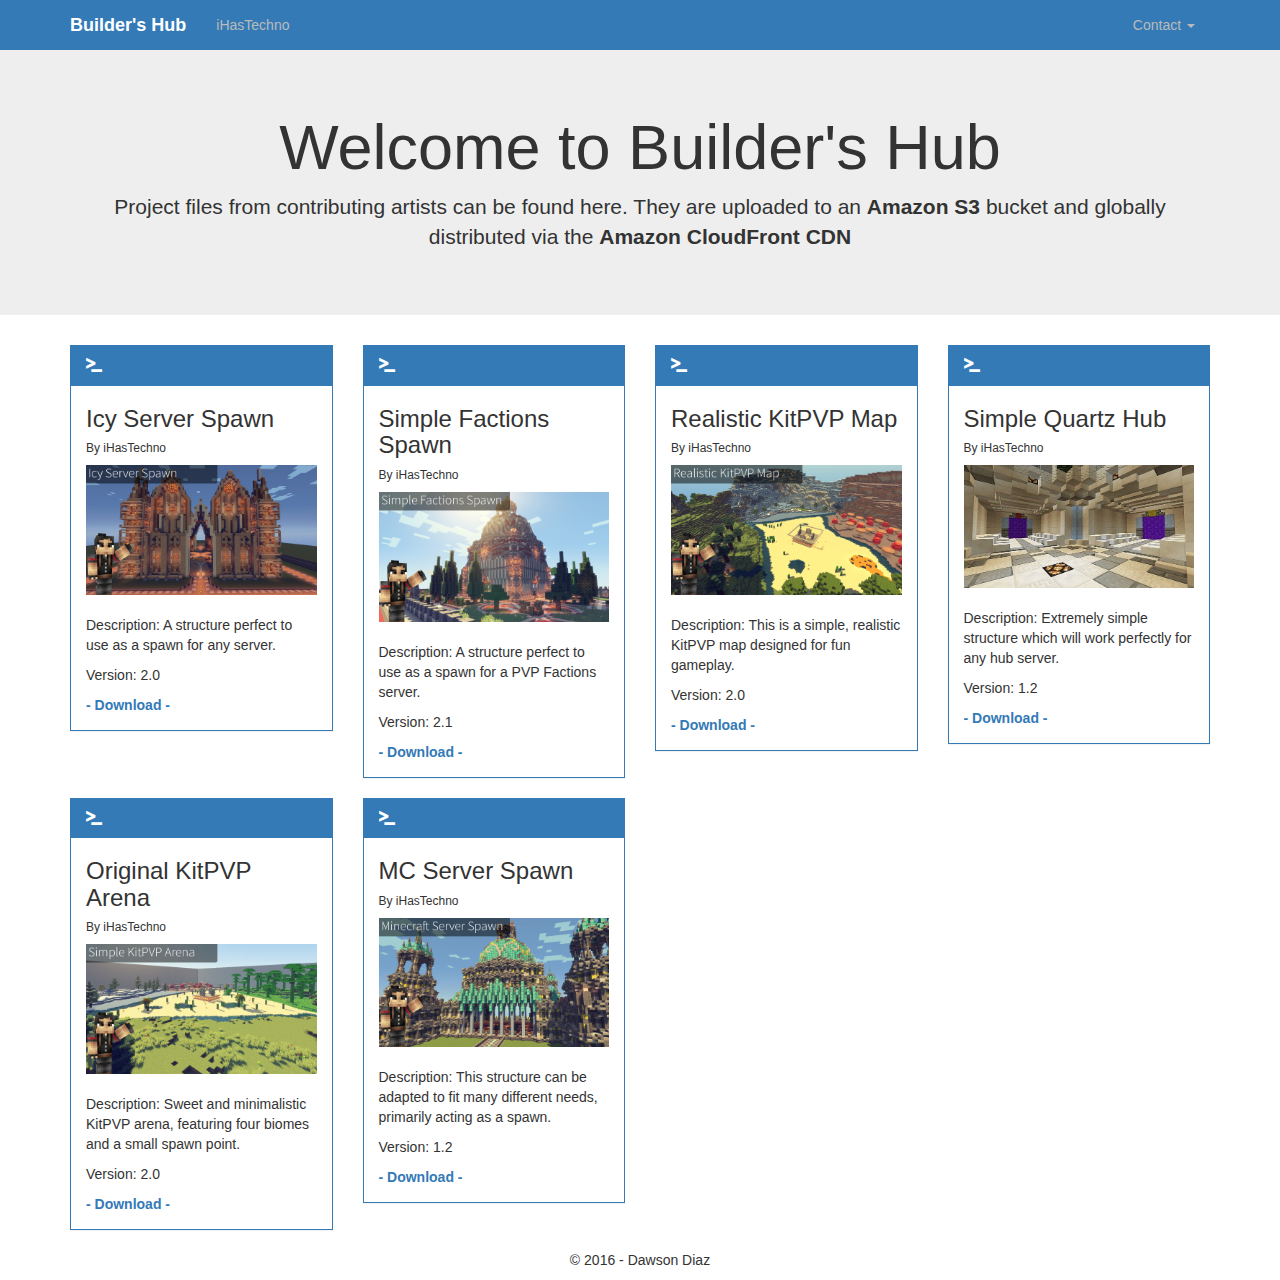
<file: ihastechno/index.html>
<!DOCTYPE html>
<html lang="en">
  <head>
    <meta charset="utf-8">
    <meta http-equiv="X-UA-Compatible" content="IE=edge">
    <meta name="viewport" content="width=device-width, initial-scale=1">
    <!-- The above 3 meta tags *must* come first in the head; any other head content must come *after* these tags -->
    <title>Builder's Hub</title>

    <!-- Bootstrap -->
    <link rel="stylesheet" href="https://maxcdn.bootstrapcdn.com/bootstrap/3.3.4/css/bootstrap.min.css">
    <link rel="stylesheet" href="/assets/css/style.css">
    <!--Set Favicon-->
      <link href="/favicon.ico" rel="icon" type="image/x-icon">

  </head>
  <body>
      
<nav class="navbar navbar-inverse" role="navigation" style="margin-bottom:0px;">
      <div class="container">
         <div class="navbar-header">
            <button type="button" class="navbar-toggle" data-toggle="collapse" data-target="#navbar-brand-centered">
            <span class="sr-only">Toggle navigation</span>
            <span class="icon-bar"></span>
            <span class="icon-bar"></span>
            <span class="icon-bar"></span>
            </button>
            <div class="navbar-brand navbar-brand-centered"><a href="/" style="color:white;text-decoration:none;height: 45px;"><strong>Builder's Hub</strong></a></div>
         </div>
         <div class="collapse navbar-collapse" id="navbar-brand-centered">
            <ul class="nav navbar-nav">
               <li><a href="/ihastechno">iHasTechno</a></li>
            </ul>
            <ul class="nav navbar-nav navbar-right">
               <li class="dropdown">
                  <a href="#" class="dropdown-toggle" data-toggle="dropdown">Contact <span class="caret"></span></a>
                  <ul class="dropdown-menu" role="menu">
                     <li><a href="skype:technowiz5342?chat">Skype</a></li>
                  </ul>
               </li>
            </ul>
         </div>
      </div>
   </nav>
      
<div class="jumbotron">
      <div class="container" align="center">
         <h1 style="margin-top:15px;">Welcome to Builder's Hub</h1>
         <p>Project files from contributing artists can be found here. They are uploaded to an <strong>Amazon S3</strong> bucket and globally distributed via the <strong>Amazon CloudFront CDN</strong></p>
      </div>
   </div>
      
    
      
      

      
      
      
      <div class="container">
          <div class="row">
              <div class="col-md-3">
              <div class="panel panel-primary">
                     <div class="panel-heading">
                        <h3 class="panel-title"><span class="glyphicon glyphicon-console" aria-hidden="true"></span></h3>
                     </div>
                     <div class="panel-body">
                         <h3>Icy Server Spawn</h3><h6>By iHasTechno</h6>
                         <img src="/assets/img/1.jpg" class="img-responsive">
<br>
                         <p>Description: A structure perfect to use as a spawn for any server. </p>
                         <p>Version: 2.0</p>
                         <strong><a href="http://adf.ly/2283258/icy-spawn-schematic">- Download -</a></strong>
                     </div>
                  </div>
              
              
              
              
              </div>
              
<!-- PVP MAP -->
              <div class="col-md-3">
              <div class="panel panel-primary">
                     <div class="panel-heading">
                        <h3 class="panel-title"><span class="glyphicon glyphicon-console" aria-hidden="true"></span></h3>
                     </div>
                     <div class="panel-body">
                         <h3>Simple Factions Spawn</h3><h6>By iHasTechno</h6>
                         <img src="/assets/img/2.jpg" class="img-responsive">
<br>
                         <p>Description: A structure perfect to use as a spawn for a PVP Factions server.</p>
                         <p>Version: 2.1</p>
                         <strong><a href="http://adf.ly/2283258/simple-pvp-spawn">- Download -</a></strong>
                     </div>
                  </div>
              </div> 
              
<!-- REAL KITPVP -->
              <div class="col-md-3">
              <div class="panel panel-primary">
                     <div class="panel-heading">
                        <h3 class="panel-title"><span class="glyphicon glyphicon-console" aria-hidden="true"></span></h3>
                     </div>
                     <div class="panel-body">
                         <h3>Realistic KitPVP Map</h3><h6>By iHasTechno</h6>
                         <img src="/assets/img/3.jpg" class="img-responsive">
<br>
                         <p>Description: This is a simple, realistic KitPVP map designed for fun gameplay.</p>
                         <p>Version: 2.0</p>
                         <strong><a href="http://adf.ly/1DlnXE">- Download -</a></strong>
                     </div>
                  </div>
              </div>
<!-- SIMPLE QUARTZ HUB -->
              <div class="col-md-3">
              <div class="panel panel-primary">
                     <div class="panel-heading">
                        <h3 class="panel-title"><span class="glyphicon glyphicon-console" aria-hidden="true"></span></h3>
                     </div>
                     <div class="panel-body">
                         <h3>Simple Quartz Hub</h3><h6>By iHasTechno</h6>
                         <img src="/assets/img/4.jpg" class="img-responsive">
<br>
                         <p>Description: Extremely simple structure which will work perfectly for any hub server.</p>
                         <p>Version: 1.2</p>
                         <strong><a href="http://adf.ly/1DlllB">- Download -</a></strong>
                     </div>
                  </div>
              </div>
              </div>
        <div class="row" id="section2">
<!-- OG PVP -->
              <div class="col-md-3">
              <div class="panel panel-primary">
                     <div class="panel-heading">
                        <h3 class="panel-title"><span class="glyphicon glyphicon-console" aria-hidden="true"></span></h3>
                     </div>
                     <div class="panel-body">
                         <h3>Original KitPVP Arena</h3><h6>By iHasTechno</h6>
                         <img src="/assets/img/5.jpg" class="img-responsive">
<br>
                         <p>Description: Sweet and minimalistic KitPVP arena, featuring four biomes and a small spawn point.</p>
                         <p>Version: 2.0</p>
                         <strong><a href="http://adf.ly/2283258/original-kitpvp">- Download -</a></strong>
                     </div>
                  </div>
              </div>
              <div class="col-md-3">
              <div class="panel panel-primary">
                     <div class="panel-heading">
                        <h3 class="panel-title"><span class="glyphicon glyphicon-console" aria-hidden="true"></span></h3>
                     </div>
                     <div class="panel-body">
                         <h3>MC Server Spawn</h3><h6>By iHasTechno</h6>
                         <img src="/assets/img/6.jpg" class="img-responsive">
<br>
                         <p>Description: This structure can be adapted to fit many different needs, primarily acting as a spawn.</p>
                         <p>Version: 1.2</p>
                         <strong><a href="http://adf.ly/2283258/mcserverhub">- Download -</a></strong>
                     </div>
                  </div>
              </div>



          </div>
      </div>

<center><p>&copy 2016 - Dawson Diaz</p></center>
    <!-- jQuery (necessary for Bootstrap's JavaScript plugins) -->
    <script src="https://ajax.googleapis.com/ajax/libs/jquery/1.11.2/jquery.min.js"></script>
    <!-- Include all compiled plugins (below), or include individual files as needed -->
    <script src="https://maxcdn.bootstrapcdn.com/bootstrap/3.3.4/js/bootstrap.min.js"></script>
  </body>
</html>
</file>
<file: assets/css/style.css>
.navbar {
  border: none; !important
  font-size: 13px;
  font-weight: 300;
    border-radius: 0px;
}
.navbar-inverse {
  background-color: #337ab7;
  border-color: #337ab7;
}

.navbar-inverse .navbar-nav>li>a {
  color: #bababa;
}

.navbar-inverse .navbar-nav>.open>a, .navbar-inverse .navbar-nav>.open>a:focus, .navbar-inverse .navbar-nav>.open>a:hover {
  color: #fff;
  background-color: #0060a7;
}


.panel-heading {
  padding: 10px 15px;
  border-bottom: 1px solid transparent;
  border-top-left-radius: 0px;
  border-top-right-radius: 0px;
}

.panel {
  margin-bottom: 20px;
  background-color: #fff;
  border: 1px solid;
border-color: #337ab7;
  border-radius: 0px;
  -webkit-box-shadow: 0 1px 1px rgba(0,0,0,.05);
  box-shadow: 0 1px 1px rgba(0,0,0,.05);
}

.h1, .h2, .h3, h1, h2, h3 {
  margin-top: 5px;
  margin-bottom: 10px;
}
</file>
